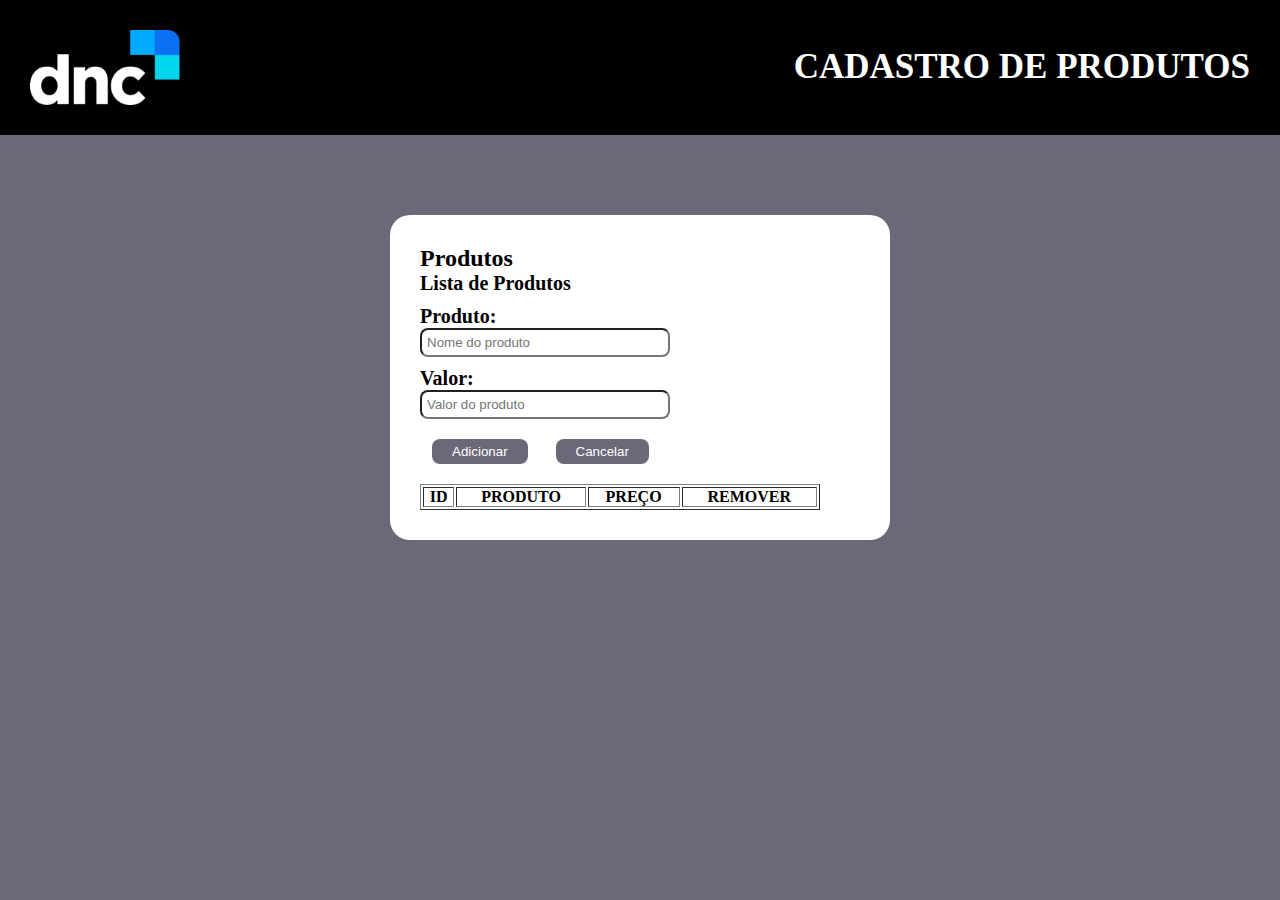
<file: modulo 3/desafio__tabuada/miniProgeto/index.html>
<!DOCTYPE html>
<html lang="pt-br">
<head>
    <meta charset="UTF-8">
    <meta http-equiv="X-UA-Compatible" content="IE=edge">
    <meta name="viewport" content="width=device-width, initial-scale=1.0">
    <link rel="stylesheet" href="style.css">
    <title>Pagina Cadastro Produto</title>
</head>
<body>

    <header>
        <img src="imagens/logo_dnc_transp4.png.webp" alt="logo dnc">
        <h1>Cadastro de Produtos</h1>
    </header>

    <main class="conteudo__principal">

        <div>
            <h2>Produtos</h2>
            <p>Lista de Produtos</p>
        </div>
        
        <div>
            <form action="#" class="conteudo__principal__formulario">
                <label for="produto">Produto:</label>
                <input type="text" id="produto" placeholder="Nome do produto">

                <label for="valor">Valor:</label>
                <input type="number" id="valor" placeholder="Valor do produto">

                <button class="butao" onclick="novoProduto.Adicionar()">Adicionar</button>
                <button class="butao" onclick="novoProduto.limpaCampo()" >Cancelar</button>
            </form>
        </div>

        <div>
            <table border="1px">
                <thead>
                    <th>ID</th>
                    <th>PRODUTO</th>
                    <th>PREÇO</th>
                    <th>REMOVER</th>
                </thead>
                <tbody id="tabela">
                  
                </tbody>
            </table>
        </div>
    </main>

    <script src="main.js"></script>
    
</body>
</html>
</file>
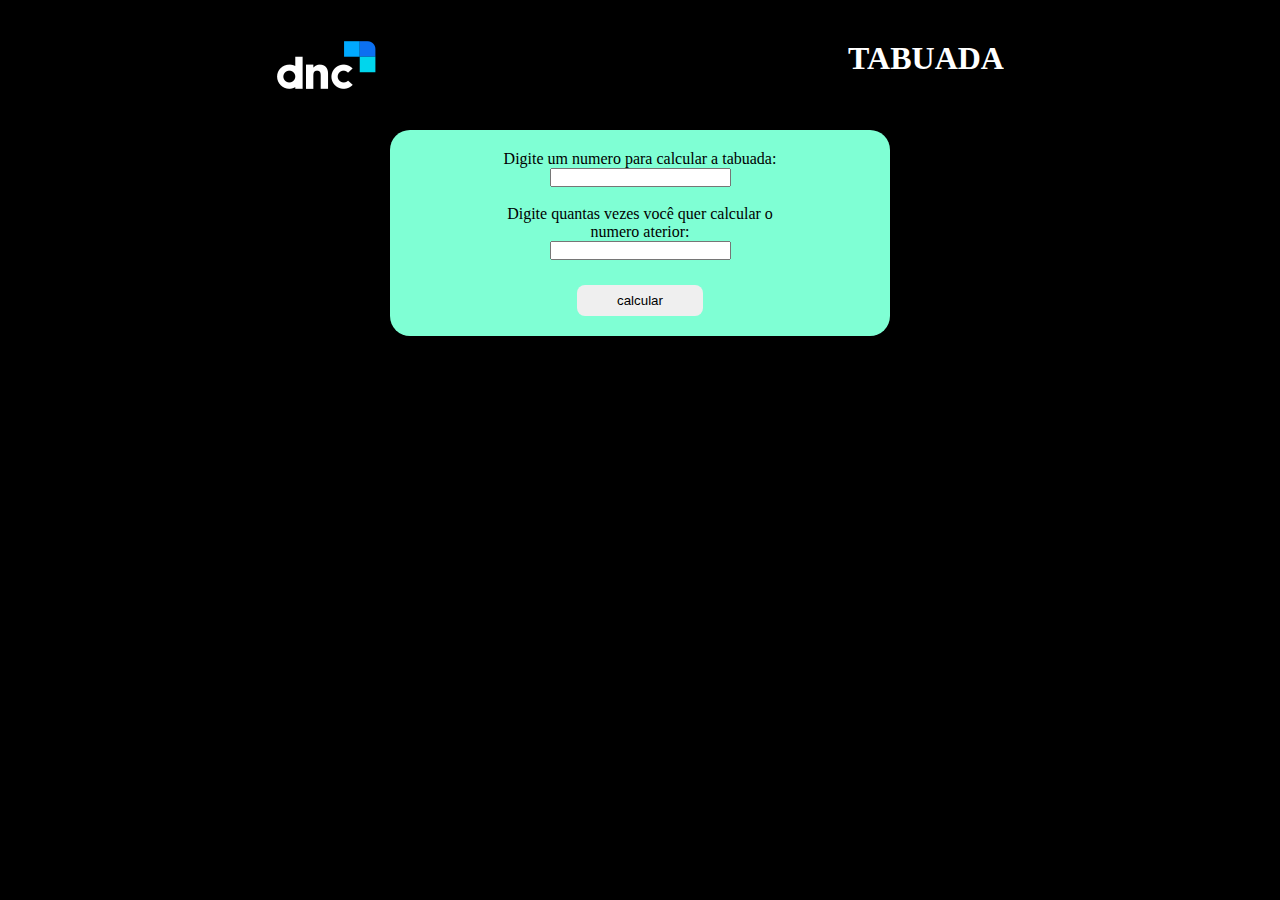
<file: modulo 3/desafio__tabuada/iindex.html>
<!DOCTYPE html>
<html lang="pt-br">
<head>
    <meta charset="UTF-8">
    <meta http-equiv="X-UA-Compatible" content="IE=edge">
    <meta name="viewport" content="width=device-width, initial-scale=1.0">
    <link rel="stylesheet" href="style.css">
    <title>TABUADA</title>
</head>
<body>
    
    <header>
        <img src="img/logo_dark_100.d55b0df.png" alt="logo_dnc">
        <h1>TABUADA</h1>
    </header>

    <main>
        <div class="formulario">

            <label for="numero__tabuada">Digite um numero para calcular a tabuada:</label><br>
            <input id="numero__tabuada" type="number"> <br> <br>

            <label for="numero__vezes">Digite quantas vezes você quer calcular o numero aterior:</label><br>
            <input id="numero__vezes" type="number"> <br>

           <input class="calcular" type="button" onclick="calcular()" value="calcular" >
        </div>
        
        <div >

            <p id="mostraResultado"></p>

        </div>
    </main>


    <script src="main.js"></script>
</body>
</html>
</file>
<file: modulo 3/desafio__tabuada/miniProgeto/style.css>
*{
    margin:0;
    padding: 0;
    box-sizing: border-box;
}

body{
    background-color: rgba(85, 83, 102, 0.877);
}

header{

    background-color: black;
    padding: 30px;
    display: flex;
    flex-direction: row;
    justify-content: space-between;
    align-items: center;
    color: #ffffff;
}

header img{
    width: 150px;
}

header h1{
    font-size: 35px;
    text-transform: uppercase;
    font-weight: bold;
}


.conteudo__principal{

    display: flex;
    flex-direction: column;
    align-items: flex-start;
    justify-content: center;
    width: 500px;
    background-color: white;
    border-radius: 20px;
    margin: 80px auto;
    padding: 30px;
   
}


.conteudo__principal h1,p{
    font-weight: bold;
    font-size: 20px;
    margin-bottom: 10px;
}

.conteudo__principal form label{

    font-weight: bolder;
    font-size: 20px;
    display: block;
}

.conteudo__principal form input{

    display: block;
    padding: 5px;
    border-radius: 8px;
    width: 250px;
    margin-bottom: 10px;
}

.conteudo__principal button{

    padding: 5px 20px;
    margin: 10px 12px;
    border-radius: 8px;
    background-color:  rgba(85, 83, 102, 0.877); 
    border: none;
    color: #ffffff;
    cursor: pointer;
}

.conteudo__principal button:hover{

    background-color: rgba(63, 62, 66, 0.877); 
}


.conteudo__principal table{

    width: 400px;
    margin-top: 10px;
}
</file>
<file: modulo 3/desafio__tabuada/style.css>
*{
    margin: 0;
    padding: 0;
    box-sizing: border-box;
}


body{
    background-color: black;
    text-align: center;
    
}

header{
    display: flex;
    flex-direction: row;
    justify-content: space-around;
    color: white;
    margin: 40px;
}

.formulario{

    width: 500px;
    padding: 20px 100px;
    margin: 0 auto;
    border-radius: 20px;
    background-color: aquamarine;
}

.calcular{

    padding: 8px 40px;
    margin-top: 25px;
    border-radius: 8px;
    border: none;
    cursor: pointer;
}

.calcular:hover{

    background-color: brown;
    color: white;
}

#mostraResultado{
    color: white;
}
</file>
